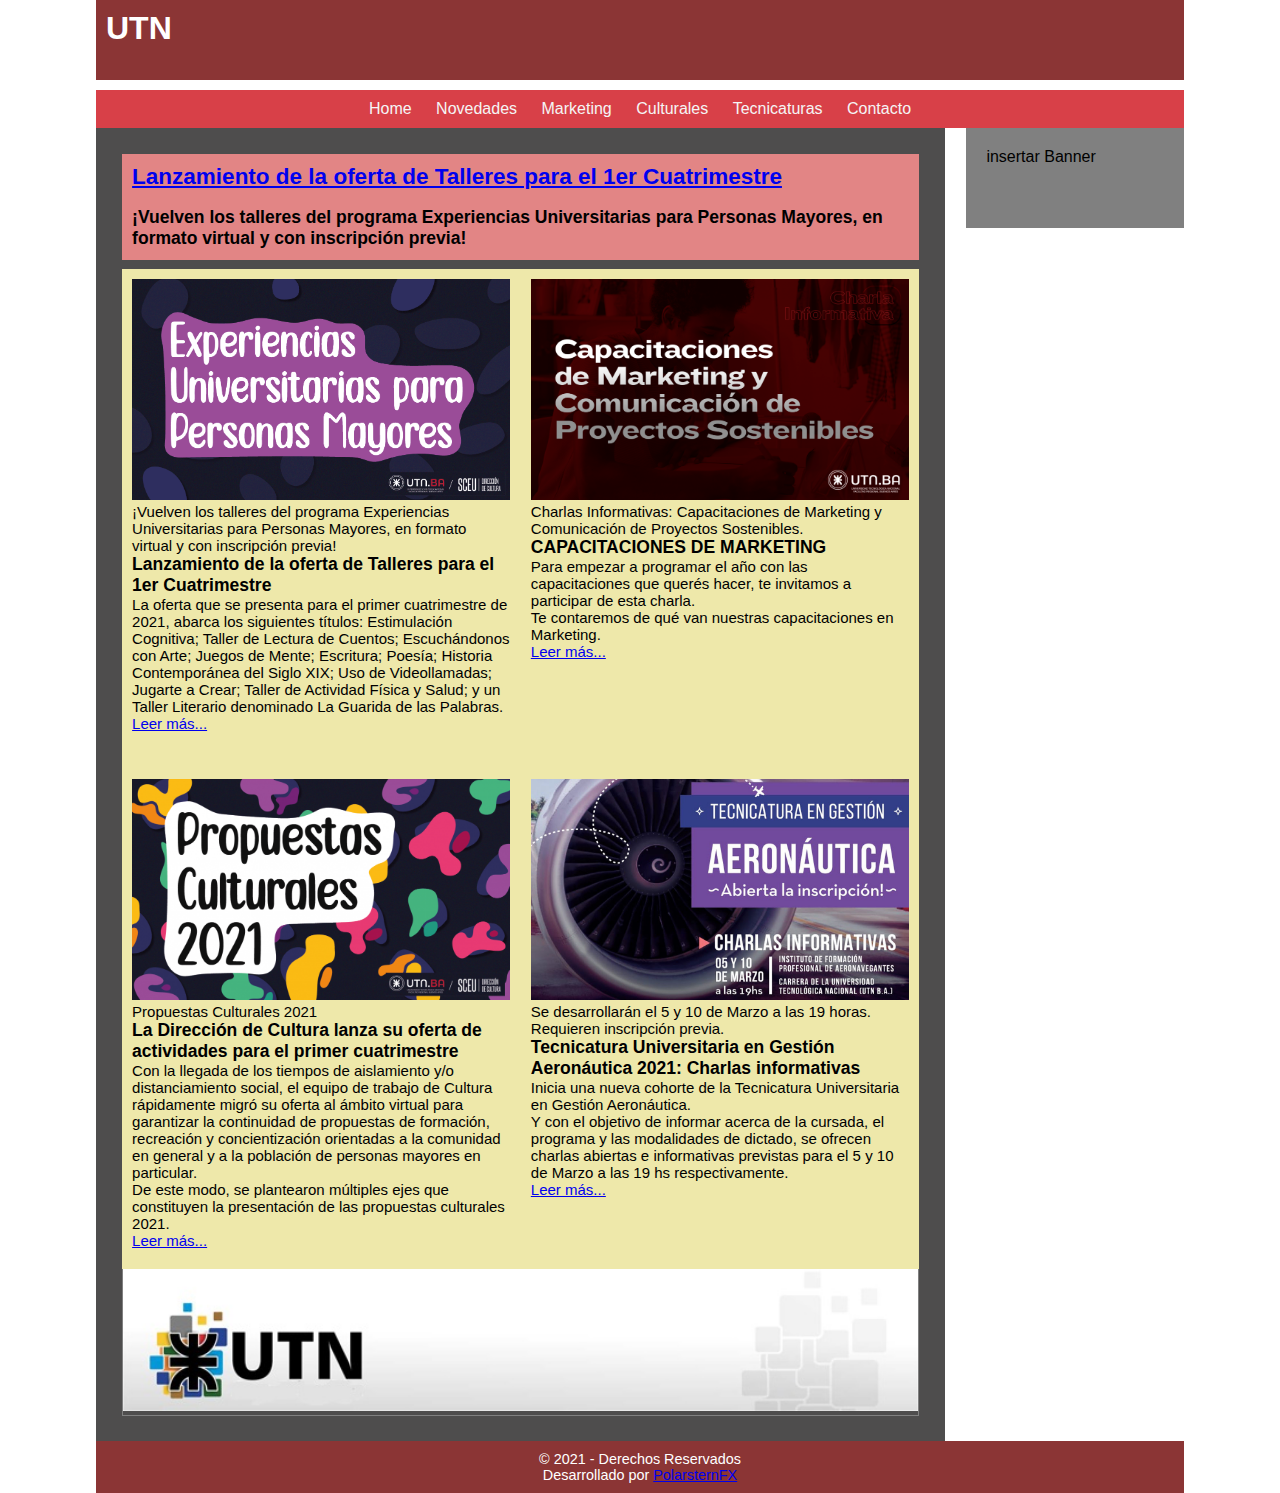
<file: index.html>
<!DOCTYPE html>
<html lang="en">

<head>
    <meta charset="UTF-8">
    <meta name="viewport" content="width=device-width, initial-scale=1.0">
    <title>Maquetacion HTML5</title>

    <link rel="stylesheet" href="css/estilos.css">

</head>

<body>

    <main id="mainContent">

        <header class="header">
            <div class="logo">
                <a href="img/banner.jpg" class="linklogo">
                    <h1>utn</h1>
                </a>
            </div>
        </header>

        <nav class="navbar">
            <ul class="menuPrincipal">
                <li>
                    <a href="index.html">Home</a>
                </li>
                <li>
                    <a href="noticia1.html">Novedades</a>
                </li>
                <li>
                    <a href="noticia2.html">Marketing</a>
                </li>
                <li>
                    <a href="noticia3.html">Culturales</a>
                </li>
                <li>
                    <a href="noticia4.html">Tecnicaturas</a>
                </li>
                <li>
                    <a href="contacto.html">Contacto </a>
                </li>

                <!-- Limpiar Floats -->
                <div class="limpiaFloat"></div>

            </ul>
        </nav>

        <section id="portada">
            <!-- <p>Portada</p> -->
            <article class="destacado">
                <a href="noticia1.html">
                    <h2>Lanzamiento de la oferta de Talleres para el 1er Cuatrimestre</h2>
                </a>
                <br>
                <h3>¡Vuelven los talleres del programa Experiencias Universitarias para Personas Mayores, en formato
                    virtual y con inscripción previa!</h3>
                <!-- <a href="noticia1.html">ver mas...</a> -->
            </article>

            <article class="default">
                <figure class="imgNota">
                    <a href="noticia1.html"> <img src="img/utn1.png" alt="nota 1"> </a>
                    <figcaption>
                        ¡Vuelven los talleres del programa Experiencias Universitarias para Personas Mayores, en formato
                        virtual y con inscripción previa!
                    </figcaption>
                </figure>
                <h3>Lanzamiento de la oferta de Talleres para el 1er Cuatrimestre</h3>
                <p>
                    La oferta que se presenta para el primer cuatrimestre de 2021, abarca los siguientes títulos:
                    Estimulación Cognitiva; Taller de Lectura de Cuentos; Escuchándonos con Arte; Juegos de Mente;
                    Escritura; Poesía; Historia Contemporánea del Siglo XIX; Uso de Videollamadas; Jugarte a Crear;
                    Taller de Actividad Física y Salud; y un Taller Literario denominado La Guarida de las Palabras.
                </p>

                <a href="noticia1.html"> Leer más...</a> <!-- Enlace a página -->
            </article>

            <article class="default">
                <figure class="imgNota">
                    <a href="noticia2.html"> <img src="img/utn2.png" alt="nota 2"> </a>
                    <figcaption>
                        Charlas Informativas: Capacitaciones de Marketing y Comunicación de Proyectos Sostenibles.
                    </figcaption>
                </figure>
                <h3>CAPACITACIONES DE MARKETING</h3>
                <p>
                    Para empezar a programar el año con las capacitaciones que querés hacer, te invitamos a participar
                    de esta charla.
                </p>
                <p>Te contaremos de qué van nuestras capacitaciones en Marketing.</p>

                <a href="noticia2.html"> Leer más...</a> <!-- Enlace a página -->
            </article>

            <article class="default">
                <figure class="imgNota">
                    <a href="noticia3.html"> <img src="img/utn3.png" alt="nota 3"> </a>
                    <figcaption>Propuestas Culturales 2021</figcaption>
                </figure>
                <h3>La Dirección de Cultura lanza su oferta de actividades para el primer cuatrimestre</h3>
                <p>
                    Con la llegada de los tiempos de aislamiento y/o distanciamiento social, el equipo de trabajo de
                    Cultura rápidamente migró su oferta al ámbito virtual para garantizar la continuidad de propuestas
                    de formación, recreación y concientización orientadas a la comunidad en general y a la población de
                    personas mayores en particular.
                </p>
                <p>
                    De este modo, se plantearon múltiples ejes que constituyen la presentación de las propuestas
                    culturales 2021.
                </p>

                <a href="noticia3.html"> Leer más...</a> <!-- Enlace a página -->
            </article>

            <article class="default">
                <figure class="imgNota">
                    <a href="noticia4.html"> <img src="img/utn4.jpg" alt="nota 4"> </a>
                    <figcaption>Se desarrollarán el 5 y 10 de Marzo a las 19 horas. Requieren inscripción previa.
                    </figcaption>
                    <!-- <figcaption>
						epigrafe de la imagen
					</figcaption> -->
                </figure>
                <h3>Tecnicatura Universitaria en Gestión Aeronáutica 2021: Charlas informativas</h3>
                <p>
                    Inicia una nueva cohorte de la Tecnicatura Universitaria en Gestión Aeronáutica.
                </p>
                <p>
                    Y con el objetivo de informar acerca de la cursada, el programa y las modalidades de dictado, se
                    ofrecen charlas abiertas e informativas previstas para el 5 y 10 de Marzo a las 19 hs
                    respectivamente.
                </p>

                <a href="noticia4.html"> Leer más...</a> <!-- Enlace a página -->

            </article>

            <aside class="banner-nota">
                <a href="http://frba.utn.edu.ar">
                    <img src="img/banner.jpg" alt="Banner UTN">
                </a>
            </aside>

            <!-- Limpiar Floats -->
            <div class="limpiaFloat"></div>

        </section>

        <aside class="sidebar-der">
            <!-- aca va el banner -->
            <span>insertar Banner</span>
        </aside>

        <footer class="footer">
            <p>
                &copy; 2021 - Derechos Reservados
            </p>
            <p>Desarrollado por <a href="https://github.com/PolarsternFX">PolarsternFX</a></p>
        </footer>

    </main>

</body>

</html>
</file>
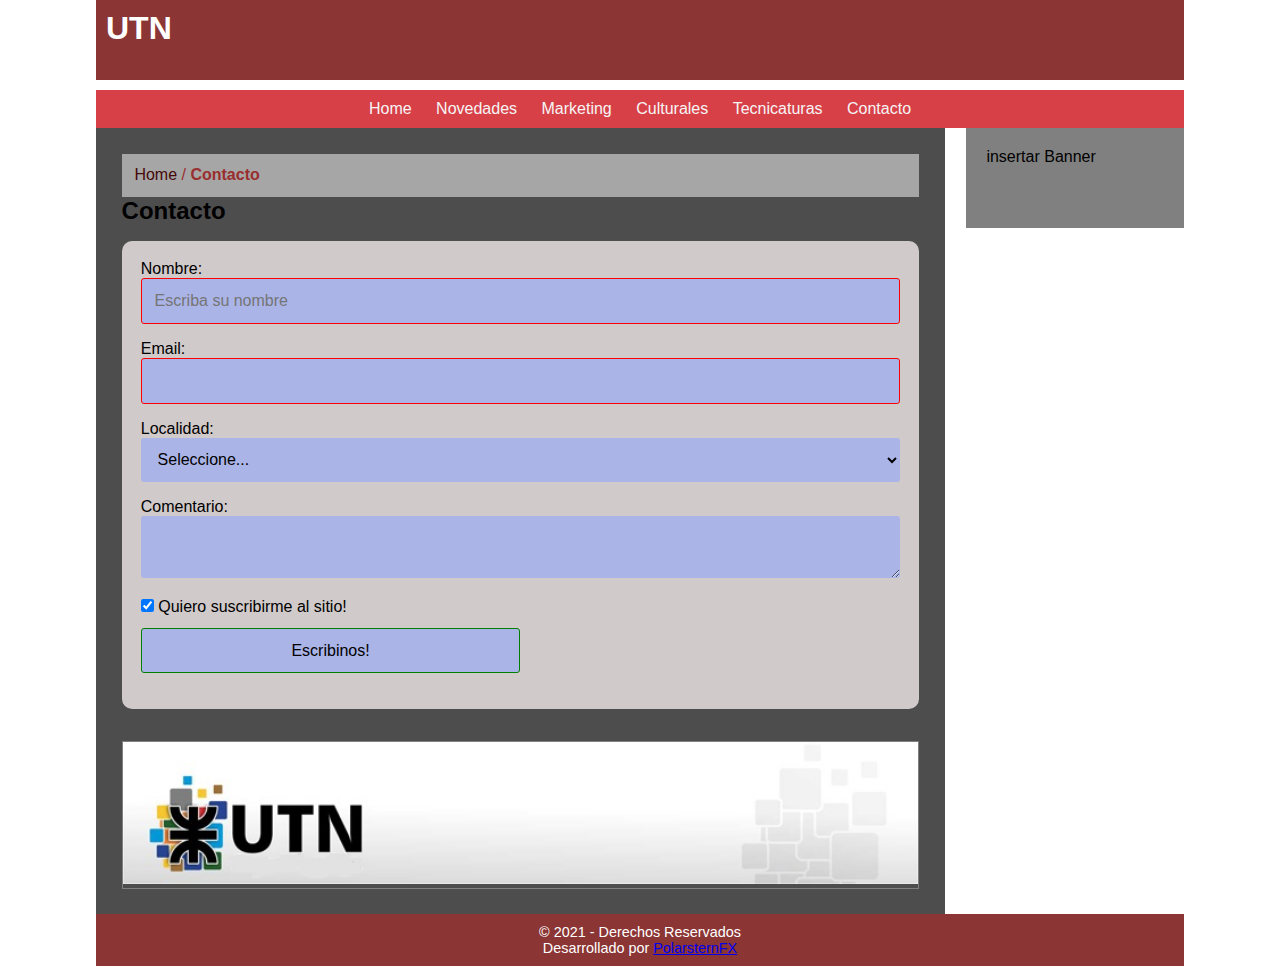
<file: contacto.html>
<!DOCTYPE html>
<html lang="en">

<head>
    <meta charset="UTF-8">
    <meta name="viewport" content="width=device-width, initial-scale=1.0">
    <title>Maquetacion HTML5</title>
    <link rel="stylesheet" href="css/estilos.css">
</head>

<body>

    <main id="mainContent">

        <header class="header">
            <div class="logo">
                <a href="/" class="linklogo">
                    <h1>utn</h1>
                </a>
            </div>
        </header>

        <nav class="navbar">
            <ul class="menuPrincipal">
                <li>
                    <a href="index.html">Home</a>
                </li>
                <li>
                    <a href="noticia1.html">Novedades</a>
                </li>
                <li>
                    <a href="noticia2.html">Marketing</a>
                </li>
                <li>
                    <a href="noticia3.html">Culturales</a>
                </li>
                <li>
                    <a href="noticia4.html">Tecnicaturas</a>
                </li>
                <li>
                    <a href="contacto.html">Contacto</a>
                </li>

                <!-- Limpiar Floats -->
                <div class="limpiaFloat"></div>

            </ul>
        </nav>

        <section id="portada">

            <div class="borde">
                <a href="index.html">Home</a> / <strong>Contacto</strong>
            </div>

            <h2>Contacto</h2>

            <!-- Armar un formulario de consultas
            Nombre y apellido
            Email
            localidad
            comentario o mensaje
            check de suscripcion al newsletter      
            -->

            <form action="mailto:mail@mail.com" method="POST" id="formContacto">
                <!-- los campos de formulario son elementos de linea -->
                <div>
                    <label>Nombre: </label>
                    <input type="text" name="nombre" required placeholder="Escriba su nombre">
                </div>

                <div>
                    <label>Email: </label>
                    <input type="email" name="email" required
                        pattern="^[_a-z0-9-]+(\.[_a-z0-9-]+)*@[a-z0-9-]+(\.[a-z0-9-]+)*(\.[a-z]{2,99})$">
                </div>

                <div>
                    <label>Localidad: </label>
                    <select name="localidad" id="" required>
                        <option value="">Seleccione...</option>
                        <option value="caba">CABA</option>
                        <option value="lanus">Lanús</option>
                        <option value="mdq">Mar del Plata</option>
                        <option value="stafe">Santa fe</option>
                        <option value="mza">Mendoza</option>
                    </select>
                </div>

                <div>
                    <label>Comentario: </label>
                    <textarea name="comentario" required></textarea>
                </div>

                <div>
                    <label>
                        <input type="checkbox" name="newsletter" checked value="true" class="check">
                        Quiero suscribirme al sitio!
                    </label>
                </div>

                <div>
                    <input type="submit" value="Escribinos!" class="btn-envio">
                </div>

            </form>


            <aside class="banner-nota">
                <a href="http://frba.utn.edu.ar">
                    <img src="img/banner.jpg" alt="Banner UTN">
                </a>
            </aside>


            </article>
        </section>

        <aside class="sidebar-der">
            <!-- aca va el banner -->
            <span>insertar Banner</span>
        </aside>

        <footer class="footer">
            <p>
                &copy; 2021 - Derechos Reservados
            </p>
            <p>Desarrollado por <a href="https://github.com/PolarsternFX">PolarsternFX</a></p>
        </footer>

    </main>
</body>

</html>
</file>
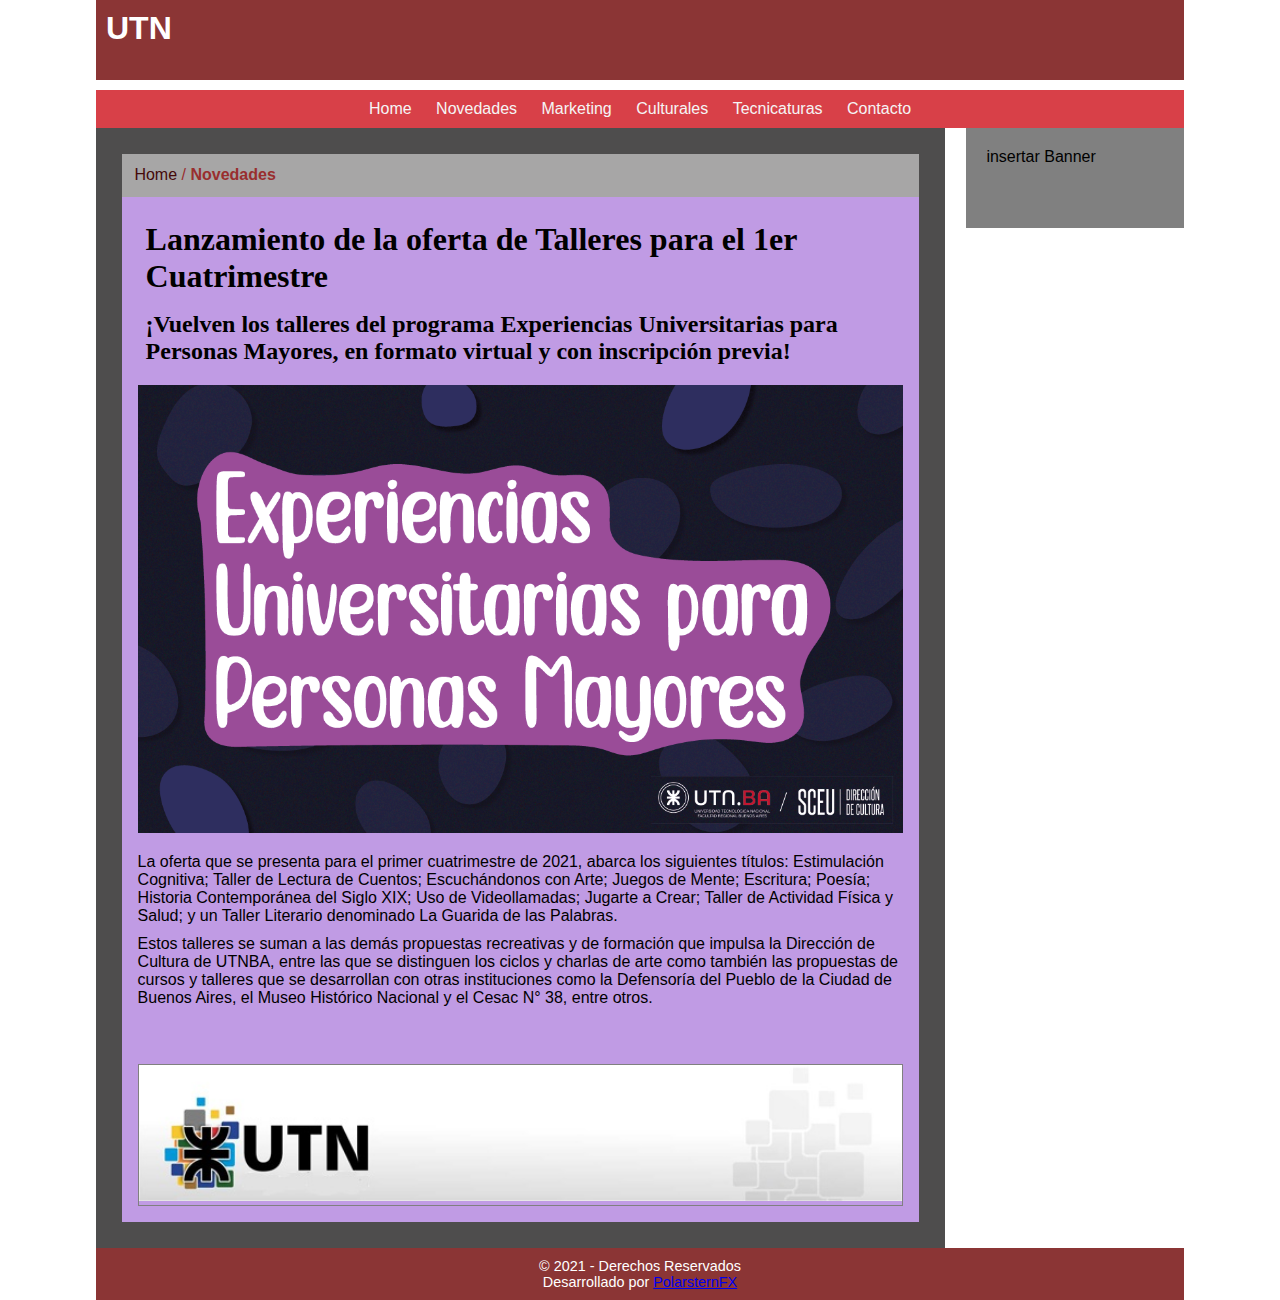
<file: noticia1.html>
<!DOCTYPE html>
<html lang="en">

<head>
	<meta charset="UTF-8">
	<meta name="viewport" content="width=device-width, initial-scale=1.0">
	<title>UTN Novedades</title>
	<link rel="stylesheet" href="css/estilos.css">
</head>

<body>

	<main id="mainContent">

		<header class="header">
			<div class="logo">
				<a href="img/banner.jpg" class="linklogo">
					<h1>utn</h1>
				</a>
			</div>
		</header>

		<nav class="navbar">
			<ul class="menuPrincipal">
				<li>
					<a href="index.html">Home</a>
				</li>
				<li>
					<a href="noticia1.html">Novedades</a>
				</li>
				<li>
					<a href="noticia2.html">Marketing</a>
				</li>
				<li>
					<a href="noticia3.html">Culturales</a>
				</li>
				<li>
					<a href="noticia4.html">Tecnicaturas</a>
				</li>
				<li>
					<a href="contacto.html">Contacto </a>
				</li>

				<!-- Limpiar Floats -->
				<div class="limpiaFloat"></div>

			</ul>
		</nav>

		<section id="portada">

			<div class="borde">
				<a href="index.html">Home</a> / <strong>Novedades</strong>
			</div>

			<article class="notasola">
				<div class="titulos">
					<h2>Lanzamiento de la oferta de Talleres para el 1er Cuatrimestre</h2>
					<h3>¡Vuelven los talleres del programa Experiencias Universitarias para Personas Mayores, en formato
						virtual y con inscripción previa!</h3>
				</div>
				<figure>
					<img src="img/utn1.png" alt="utn1">
				</figure>
				<div class="textos">
					<p>La oferta que se presenta para el primer cuatrimestre de 2021, abarca los siguientes títulos:
						Estimulación Cognitiva; Taller de Lectura de Cuentos; Escuchándonos con Arte; Juegos de Mente;
						Escritura; Poesía; Historia Contemporánea del Siglo XIX; Uso de Videollamadas; Jugarte a Crear;
						Taller de Actividad Física y Salud; y un Taller Literario denominado La Guarida de las Palabras.
					</p>
					<p>Estos talleres se suman a las demás propuestas recreativas y de formación que impulsa la
						Dirección de Cultura de UTNBA, entre las que se distinguen los ciclos y charlas de arte como
						también las propuestas de cursos y talleres que se desarrollan con otras instituciones como la
						Defensoría del Pueblo de la Ciudad de Buenos Aires, el Museo Histórico Nacional y el Cesac N°
						38, entre otros.</p>
				</div>

				<aside class="banner-nota">
					<a href="http://frba.utn.edu.ar">
						<img src="img/banner.jpg" alt="Banner UTN">
					</a>
				</aside>


			</article>
		</section>

		<aside class="sidebar-der">
			<!-- aca va el banner -->
			<span>insertar Banner</span>
		</aside>

		<footer class="footer">
			<p>
				&copy; 2021 - Derechos Reservados
			</p>
			<p>Desarrollado por <a href="https://github.com/PolarsternFX">PolarsternFX</a></p>
		</footer>

	</main>
</body>

</html>
</file>
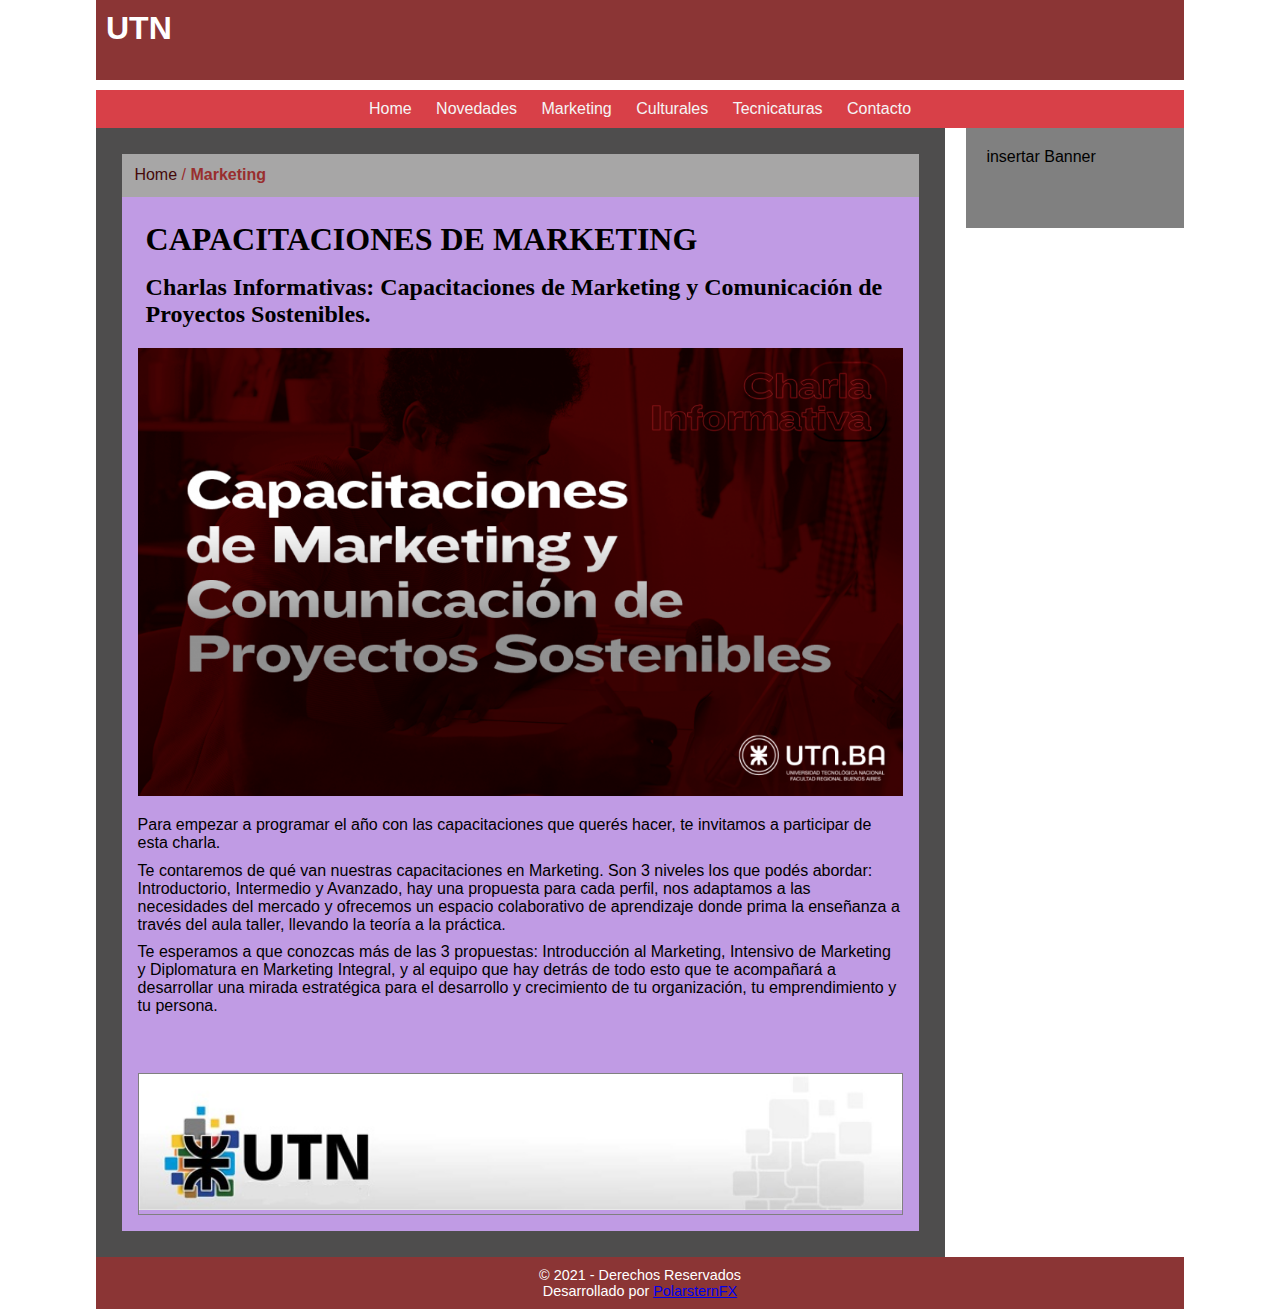
<file: noticia2.html>
<!DOCTYPE html>
<html lang="en">

<head>
	<meta charset="UTF-8">
	<meta name="viewport" content="width=device-width, initial-scale=1.0">
	<title>UTN Marketing</title>
	<link rel="stylesheet" href="css/estilos.css">
</head>

<body>

	<main id="mainContent">

		<header class="header">
			<div class="logo">
				<a href="img/banner.jpg" class="linklogo">
					<h1>utn</h1>
				</a>
			</div>
		</header>

		<nav class="navbar">
			<ul class="menuPrincipal">
				<li>
					<a href="index.html">Home</a>
				</li>
				<li>
					<a href="noticia1.html">Novedades</a>
				</li>
				<li>
					<a href="noticia2.html">Marketing</a>
				</li>
				<li>
					<a href="noticia3.html">Culturales</a>
				</li>
				<li>
					<a href="noticia4.html">Tecnicaturas</a>
				</li>
				<li>
					<a href="contacto.html">Contacto </a>
				</li>

				<!-- Limpiar Floats -->
				<div class="limpiaFloat"></div>

			</ul>
		</nav>

		<section id="portada">

			<div class="borde">
				<a href="index.html">Home</a> / <strong>Marketing</strong>
			</div>

			<article class="notasola">
				<div class="titulos">
					<h2>CAPACITACIONES DE MARKETING</h2>
					<h3>Charlas Informativas: Capacitaciones de Marketing y Comunicación de Proyectos Sostenibles.</h3>
				</div>
				<figure>
					<img src="img/utn2.png" alt="utn2">
				</figure>
				<div class="textos">
					<p>Para empezar a programar el año con las capacitaciones que querés hacer, te invitamos a
						participar de esta charla.
					<p>Te contaremos de qué van nuestras capacitaciones en Marketing. Son 3 niveles los que podés
						abordar: Introductorio, Intermedio y Avanzado, hay una propuesta para cada perfil, nos adaptamos
						a las necesidades del mercado y ofrecemos un espacio colaborativo de aprendizaje donde prima la
						enseñanza a través del aula taller, llevando la teoría a la práctica.</p>
					<p>Te esperamos a que conozcas más de las 3 propuestas: Introducción al Marketing, Intensivo de
						Marketing y Diplomatura en Marketing Integral, y al equipo que hay detrás de todo esto que te
						acompañará a desarrollar una mirada estratégica para el desarrollo y crecimiento de tu
						organización, tu emprendimiento y tu persona.</p>
				</div>

				<aside class="banner-nota">
					<a href="http://frba.utn.edu.ar">
						<img src="img/banner.jpg" alt="Banner UTN">
					</a>
				</aside>


			</article>
		</section>

		<aside class="sidebar-der">
			<!-- aca va el banner -->
			<span>insertar Banner</span>
		</aside>

		<footer class="footer">
			<p>
				&copy; 2021 - Derechos Reservados
			</p>
			<p>Desarrollado por <a href="https://github.com/PolarsternFX">PolarsternFX</a></p>
		</footer>

	</main>
</body>

</html>
</file>
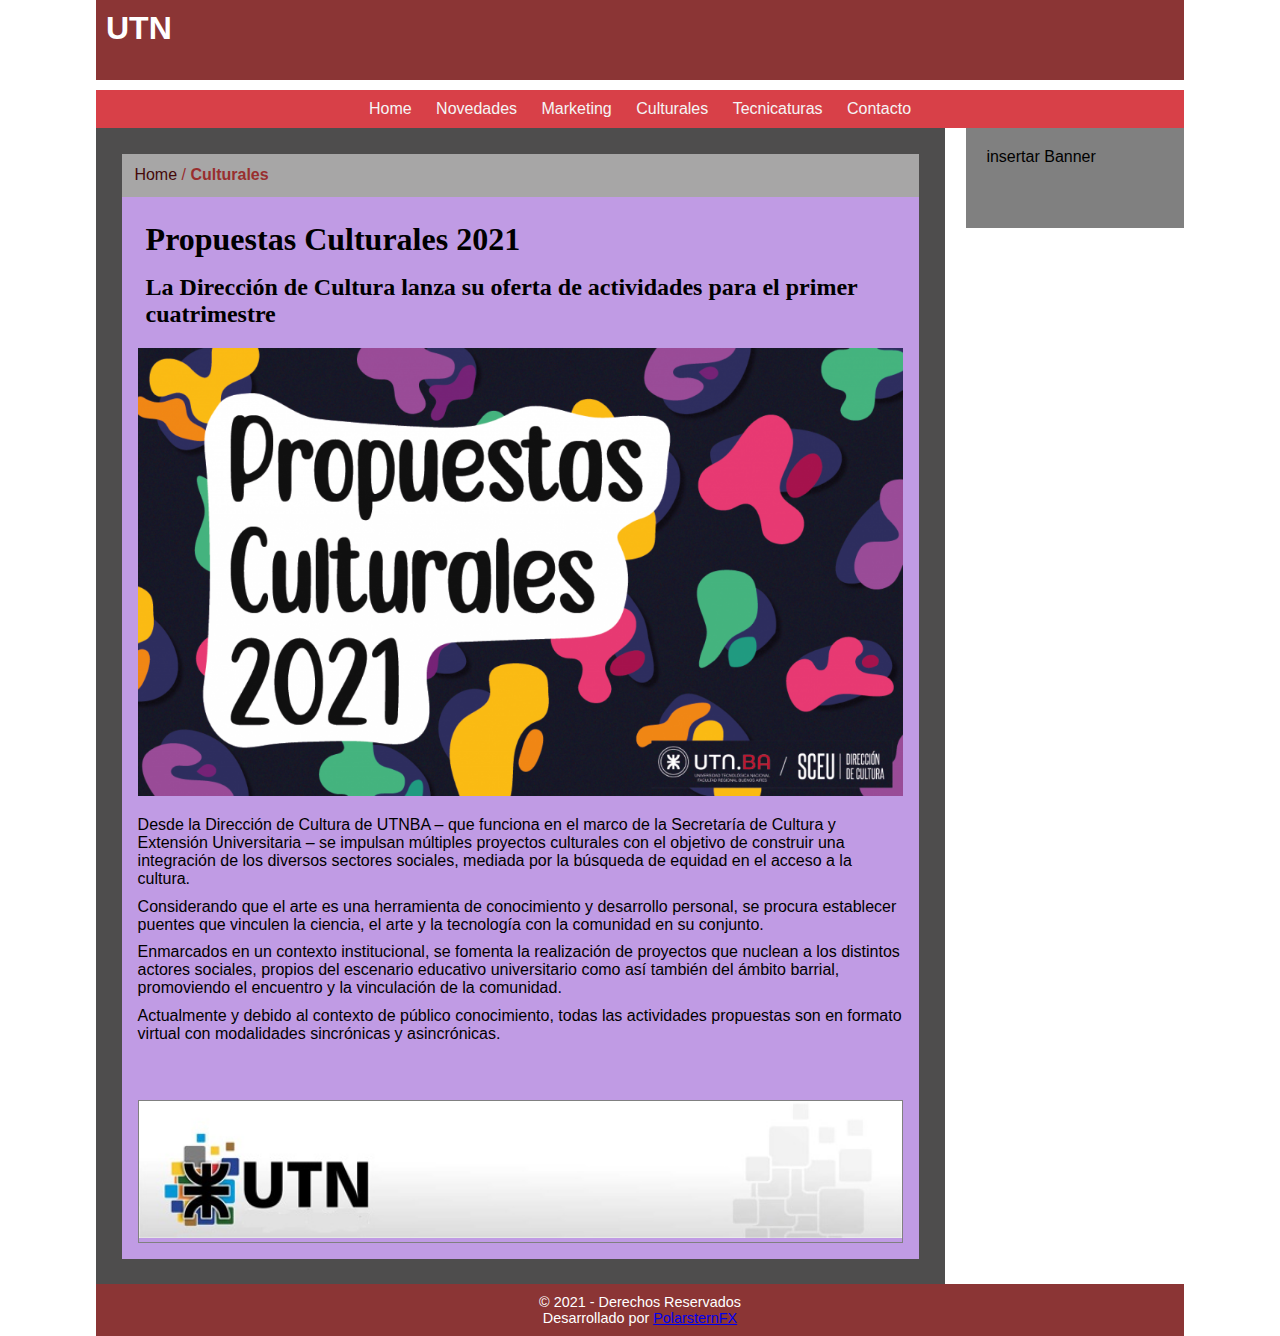
<file: noticia3.html>
<!DOCTYPE html>
<html lang="en">

<head>
    <meta charset="UTF-8">
    <meta name="viewport" content="width=device-width, initial-scale=1.0">
    <title>UTN Culturales</title>
    <link rel="stylesheet" href="css/estilos.css">
</head>

<body>

    <main id="mainContent">

        <header class="header">
            <div class="logo">
                <a href="img/banner.jpg" class="linklogo">
                    <h1>utn</h1>
                </a>
            </div>
        </header>

        <nav class="navbar">
            <ul class="menuPrincipal">
                <li>
                    <a href="index.html">Home</a>
                </li>
                <li>
                    <a href="noticia1.html">Novedades</a>
                </li>
                <li>
                    <a href="noticia2.html">Marketing</a>
                </li>
                <li>
                    <a href="noticia3.html">Culturales</a>
                </li>
                <li>
                    <a href="noticia4.html">Tecnicaturas</a>
                </li>
                <li>
                    <a href="contacto.html">Contacto </a>
                </li>

                <!-- Limpiar Floats -->
                <div class="limpiaFloat"></div>

            </ul>
        </nav>

        <section id="portada">

            <div class="borde">
                <a href="index.html">Home</a> / <strong>Culturales</strong>
            </div>

            <article class="notasola">
                <div class="titulos">
                    <h2>Propuestas Culturales 2021</h2>
                    <h3>La Dirección de Cultura lanza su oferta de actividades para el primer cuatrimestre</h3>
                </div>
                <figure>
                    <img src="img/utn3.png" alt="utn3">
                </figure>
                <div class="textos">
                    <p>
                        Desde la Dirección de Cultura de UTNBA – que funciona en el marco de la Secretaría de Cultura y
                        Extensión Universitaria – se impulsan múltiples proyectos culturales con el objetivo de
                        construir una integración de los diversos sectores sociales, mediada por la búsqueda de equidad
                        en el acceso a la cultura.
                    </p>
                    <p>
                        Considerando que el arte es una herramienta de conocimiento y desarrollo personal, se procura
                        establecer puentes que vinculen la ciencia, el arte y la tecnología con la comunidad en su
                        conjunto.
                    </p>
                    <p>
                        Enmarcados en un contexto institucional, se fomenta la realización de proyectos que nuclean a
                        los distintos actores sociales, propios del escenario educativo universitario como así también
                        del ámbito barrial, promoviendo el encuentro y la vinculación de la comunidad.
                    </p>
                    <p>
                        Actualmente y debido al contexto de público conocimiento, todas las actividades propuestas son
                        en formato virtual con modalidades sincrónicas y asincrónicas.
                    </p>

                </div>

                <aside class="banner-nota">
                    <a href="http://frba.utn.edu.ar">
                        <img src="img/banner.jpg" alt="Banner UTN">
                    </a>
                </aside>


            </article>
        </section>

        <aside class="sidebar-der">
            <!-- aca va el banner -->
            <span>insertar Banner</span>
        </aside>

        <footer class="footer">
            <p>
                &copy; 2021 - Derechos Reservados
            </p>
            <p>Desarrollado por <a href="https://github.com/PolarsternFX">PolarsternFX</a></p>
        </footer>

    </main>
</body>

</html>
</file>
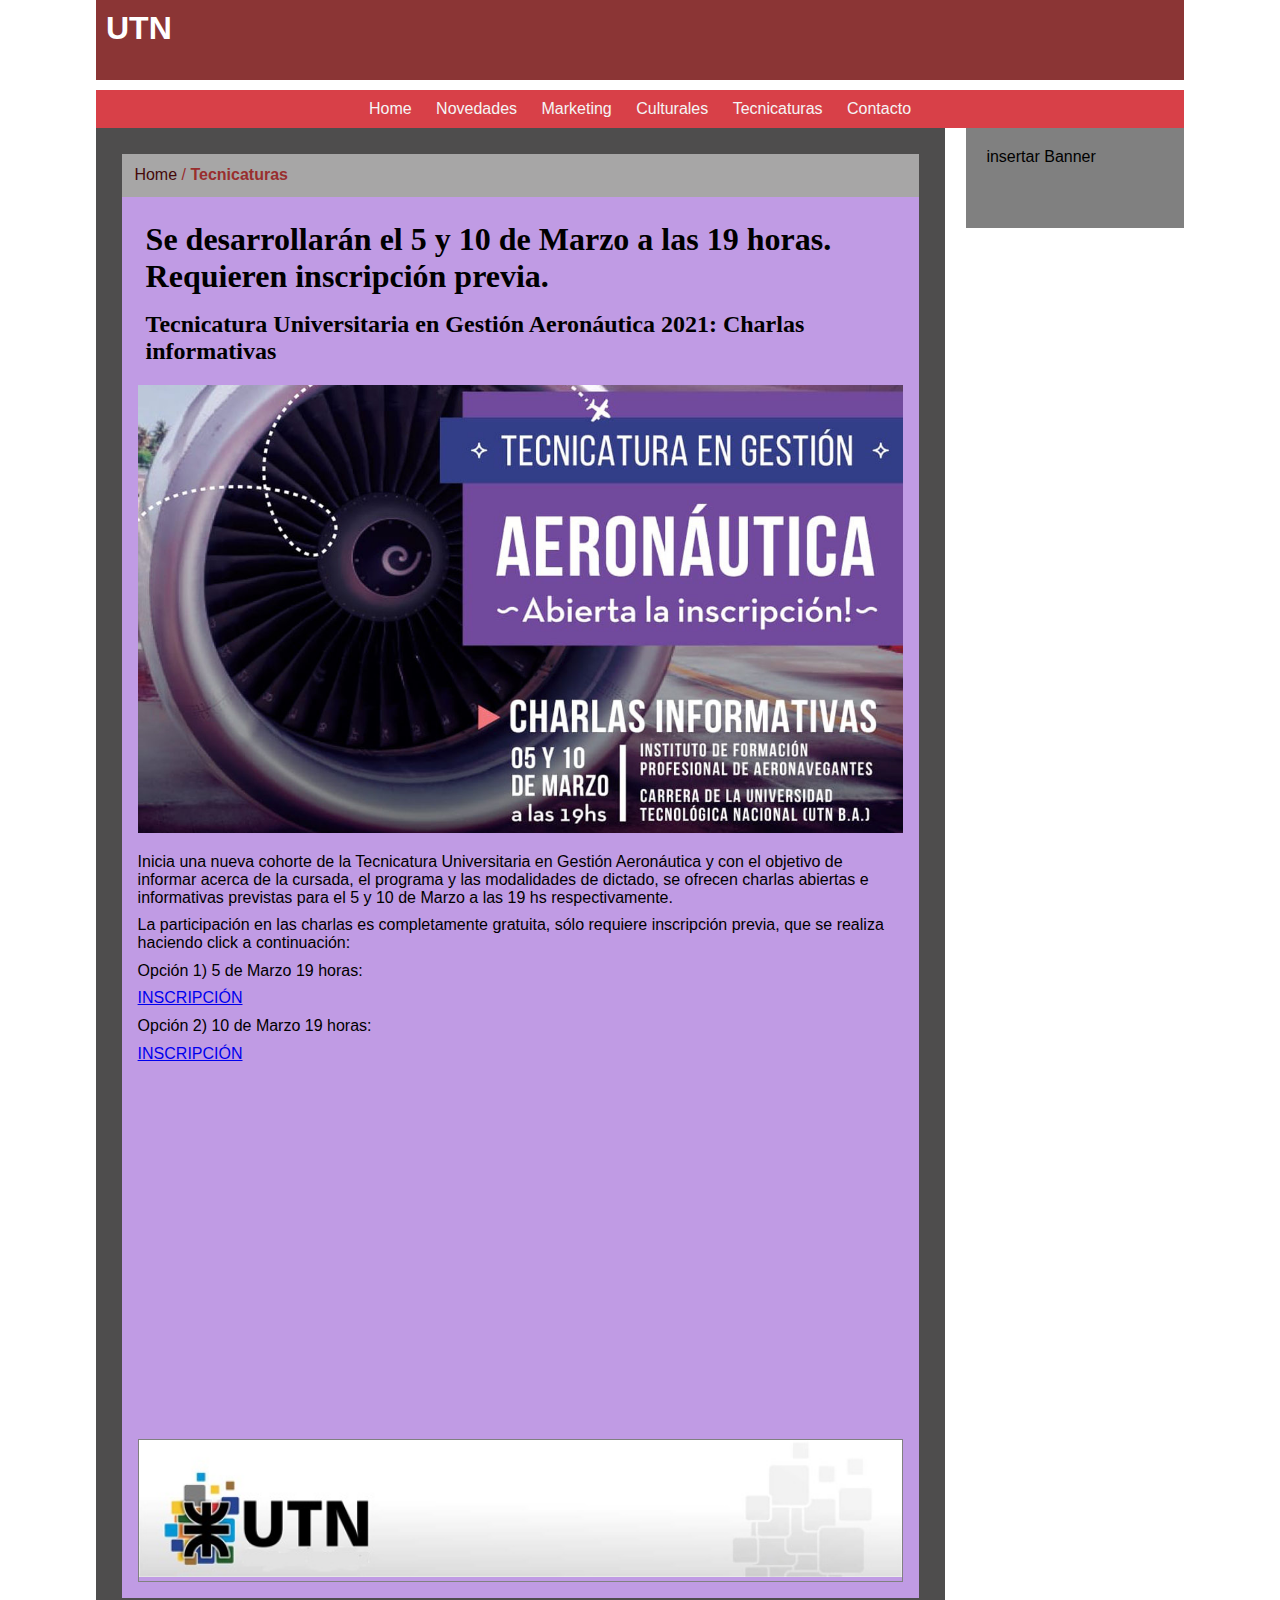
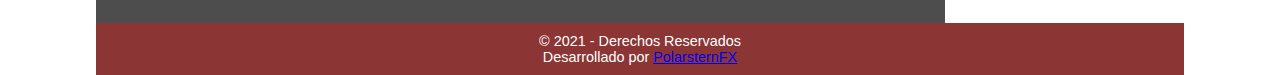
<file: noticia4.html>
<!DOCTYPE html>
<html lang="en">

<head>
    <meta charset="UTF-8">
    <meta name="viewport" content="width=device-width, initial-scale=1.0">
    <title>UTN Tecnicaturas</title>
    <link rel="stylesheet" href="css/estilos.css">
</head>

<body>

    <main id="mainContent">

        <header class="header">
            <div class="logo">
                <a href="img/banner.jpg" class="linklogo">
                    <h1>utn</h1>
                </a>
            </div>
        </header>

        <nav class="navbar">
            <ul class="menuPrincipal">
                <li>
                    <a href="index.html">Home</a>
                </li>
                <li>
                    <a href="noticia1.html">Novedades</a>
                </li>
                <li>
                    <a href="noticia2.html">Marketing</a>
                </li>
                <li>
                    <a href="noticia3.html">Culturales</a>
                </li>
                <li>
                    <a href="noticia4.html">Tecnicaturas</a>
                </li>
                <li>
                    <a href="contacto.html">Contacto </a>
                </li>

                <!-- Limpiar Floats -->
                <div class="limpiaFloat"></div>

            </ul>
        </nav>

        <section id="portada">

            <div class="borde">
                <a href="index.html">Home</a> / <strong>Tecnicaturas</strong>
            </div>

            <article class="notasola">
                <div class="titulos">
                    <h2>Se desarrollarán el 5 y 10 de Marzo a las 19 horas. Requieren inscripción previa.</h2>
                    <h3>Tecnicatura Universitaria en Gestión Aeronáutica 2021: Charlas informativas</h3>
                </div>
                <figure>
                    <img src="img/utn4.jpg" alt="utn4">
                </figure>
                <div class="textos">
                    <p>
                        Inicia una nueva cohorte de la Tecnicatura Universitaria en Gestión Aeronáutica y con el
                        objetivo de informar acerca de la cursada, el programa y las modalidades de dictado, se ofrecen
                        charlas abiertas e informativas previstas para el 5 y 10 de Marzo a las 19 hs respectivamente.
                    </p>
                    <p>
                        La participación en las charlas es completamente gratuita, sólo requiere inscripción previa, que
                        se realiza haciendo click a continuación:
                    </p>

                    <p>Opción 1) 5 de Marzo 19 horas:</p>
                    <p>
                        <a href="https://centrodeelearning.zoom.us/meeting/register/tJ0sdOCoqT0iEtyJf3liU-ixV-7Gfg3l_rai?_x_zm_rtaid=RIDaKNOkRwiDqHOaMcsmFQ.1614790699389.72771aa507a31b54cb9f934c5af07304&_x_zm_rhtaid=977"
                            target="_blank">INSCRIPCIÓN</a>
                    </p>

                    <p>Opción 2) 10 de Marzo 19 horas:</p>
                    <p>
                        <a href="https://centrodeelearning.zoom.us/j/92418591758?pwd=SzhIZEo5N3JzSVhJbjA1cnozYXZhUT09"
                            target="_blank">INSCRIPCIÓN</a>
                    </p>
                    <iframe width="560" height="315" src="https://www.youtube.com/embed/3HrXPV5asPs"
                        title="YouTube video player" frameborder="0"
                        allow="accelerometer; autoplay; clipboard-write; encrypted-media; gyroscope; picture-in-picture"
                        allowfullscreen>
                    </iframe>
                </div>

                <aside class="banner-nota">
                    <a href="http://frba.utn.edu.ar">
                        <img src="img/banner.jpg" alt="Banner UTN">
                    </a>
                </aside>


            </article>
        </section>

        <aside class="sidebar-der">
            <!-- aca va el banner -->
            <span>insertar Banner</span>
        </aside>

        <footer class="footer">
            <p>
                &copy; 2021 - Derechos Reservados
            </p>
            <p>Desarrollado por <a href="https://github.com/PolarsternFX">PolarsternFX</a></p>
        </footer>

    </main>
</body>

</html>
</file>
<file: css/estilos.css>
*{
    margin:0;
    padding:0;
    
}


html{
    font-family: 'Trebuchet MS', 'Lucida Sans Unicode', 'Lucida Grande', 'Lucida Sans', Arial, sans-serif;
    font-size: 16px;
}

/*main*/
    #mainContent{
        width:85vw;
        margin-left: auto;
        margin-right: auto;
    }

/*Header*/
    .header{
        background: rgb(139, 53, 53);
        color: azure;
        height:80px;
        margin-bottom: 10px;
        }
        .logo{
            text-transform: uppercase;
            text-align: left;
            padding: 10px;
            }
            .logo a{
                color:white;
                text-decoration: none;
            }

            .logo :hover{
                background: rgb(216, 169, 169);
                color: black; 
            }

/*nav*/
    .navbar{
        background:rgb(216, 64, 72);
        color:white;
        /* padding:0.7em; */
        }
        /*selectores anidados
        padre descendiente{
            propiedades que solo modifican al hijo
        }
        section p{ color:green; }
        
        abuelo>padre>hijo{}        
        section>p{ color:green;}
        */
    /* .navbar a{ color:white} */

    /*Menu de Navegacion*/
    .navbar ul{
        list-style-type:none;
        text-align: center;
        /* padding:0; ya esta eliminado por el universal (*{})*/
        }
        .navbar ul li{
            /*float:left;util para menus desplegables*/
            display: inline-block ;/*no util para menus desplegables*/
            }
            .navbar ul li a{
                text-decoration: none;
                display:inline-block;
                padding: 10px;
                color: whitesmoke;
                }
                /*pseudo-clases*/
                .navbar ul li a:hover{
                    background: palevioletred;
                    color: black; 
                }

/* #portada:hover,aside:hover{
    background:tomato;
} */
        
.limpiaFloat{clear:both}

/*contenido*/

        /*modelo de caja
        el ancho real del elemento = width+padding+border
        En html5, con la prop box-sizing:border-box, el ancho real es el width
        */
    
    #portada{
        width:78%;
        background:rgb(78, 77, 77);
        padding:1.6em;
        float:left;
        box-sizing:border-box;
        }

        /*agrupamiento de selectores*/
        .destacado,.default{
            background: whitesmoke;
            font-size: 15px;
            padding:0.7em;
        }
        .destacado{
            margin-bottom:0.6em;
            background: rgb(226, 133, 133);
        }
        .default{
            background: palegoldenrod;
            box-sizing:border-box;
            float:left;
            width:50%;
            height:500px;
        }

        /*imagenes*/
        .imgNota img{
            /*el ancho se aplica a <img>*/
            width:100%;
        }

    /*Noticias*/

    .borde{
        padding:0.8em;
        background:rgba(255, 255, 255, 0.5);
        color: rgb(153, 46, 46);
        }
        .borde a{ 
        color:rgb(68, 9, 9);
        text-decoration: none;
        }

    .notasola{
        background: rgb(192, 155, 228);
        padding:1em;
    }    
    .notasola .titulos{
        padding:0.5em;
        }
        .notasola .titulos h2{
            font-family:Georgia, 'Times New Roman', Times, serif;
            font-size:2em;
            margin-bottom:0.5em;
        }
        .notasola .titulos h3{
            font-family:Georgia, 'Times New Roman', Times, serif;
            font-size:1.5em;
            margin-bottom:0.5em;
        }

    .notasola figure img{
        width: 100%;
    }
    .notasola .textos{
        padding:1em 0 1em 0;/*top right bottom left -> en sentido horario x*/
        margin-bottom:2em;
    }
    .notasola .textos p{
    margin-bottom:0.6em;
    }
    .banner-nota{
        border:1px solid grey
    }
    .banner-nota a img{
        width:100%
    }


    /*Formulario Contacto*/

    #formContacto{
        padding: 1.2em;
        background: rgb(209, 202, 202);
        border-radius: 10px;
        margin-bottom: 2em;
        margin-top: 1em;
        }
        #formContacto input, #formContacto select, #formContacto textarea{
            background:rgb(170, 180, 231);
            width:100%;
            padding:0.8em;
            box-sizing: border-box;
            margin-bottom:1em;
            border-radius:3px;
            border:none;
            font-family: Arial, Helvetica, sans-serif;
            font-size:1em;
            }
            /* .check{ width:5% !important;} /*mala practica*/
            /*.btn-envio{width:50% !important;} */

            /*selector de etiqueta[atributo="valor"]*/
            #formContacto input[type="checkbox"]{
                width:auto;
            }
            #formContacto input[type="submit"]{
                width:50%;
            }

            /*Pseudoclases*/
            #formContacto input[type="submit"]:hover{
                background:rgb(118, 207, 200);
                color: solid black;
            }
            #formContacto input:focus{
                background:rgb(177, 207, 177); 
            }
            #formContacto input:valid{
                border:1px green solid;
            }
            #formContacto input:invalid{
                border:1px red solid;
            }



    .sidebar-der{
        width:20%;
        background:grey;
        height:100px;
        padding:20px;
        float:right;
        box-sizing:border-box;
    }

    .footer{
        clear:both;
        background: rgb(139, 53, 53);
        color:white;
        text-align:center;
        padding:10px;
        font-size: 0.9em;
    }

    @media screen and (min-width: 400px) and (max-width:800px) {
        
        #mainContent{
            display: block;
            width: auto;
            padding: 0.5em;
        }

        body{
            background: pink;
        } 
    
        .navbar{
            background: palevioletred;
            width: 100%;
        }
    
        .navbar ul li{
            width: 100%;
            text-align: justify;
            flex-wrap: wrap;
        }

        .default{
            width: 100%;
            padding: 0.1em;
            font-size: 15px;
        }

        .imgNota{
            height: 250px;
            overflow: hidden;
        }
        
        figcaption{
            font-size: 1em;
            padding: 0.1em;
        }

        h3{
            margin-top: 5px;
            text-align: center;
        }
        p{
            margin-top: 5px;
            font-size: 12px;
        }
        .footer{
            text-align: center;
            width: auto;
        }
}
</file>
